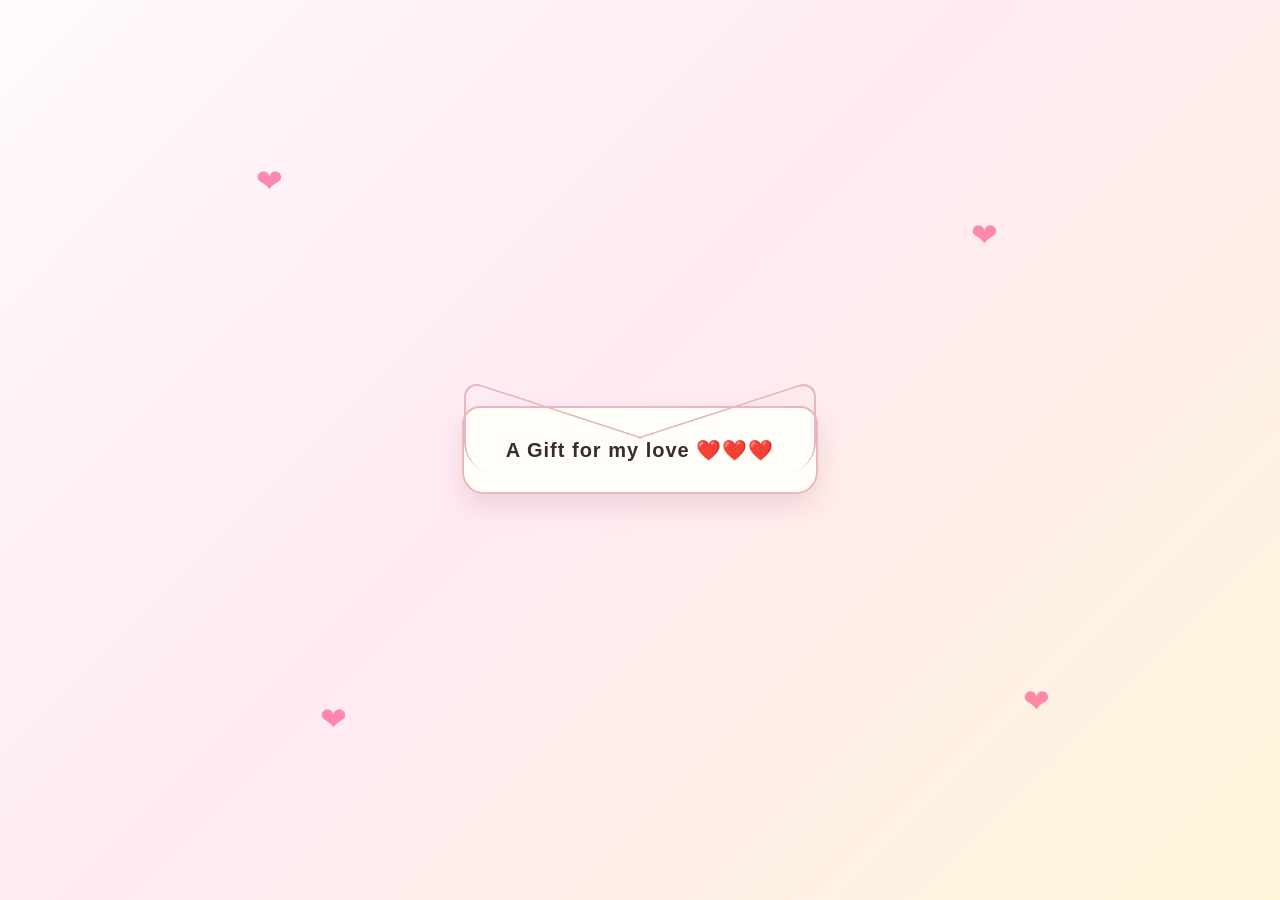
<file: index.html>
<!DOCTYPE html>
<html lang="en">
<head>
    <meta charset="UTF-8">
    <meta name="viewport" content="width=device-width, initial-scale=1.0">
    <title>For My Love</title>
    <link rel="stylesheet" href="style.css">
</head>
<body class="landing-page">
    <div class="love-scene">
        <div class="floating-heart heart-1">❤</div>
        <div class="floating-heart heart-2">❤</div>
        <div class="floating-heart heart-3">❤</div>
        <div class="floating-heart heart-4">❤</div>

        <div class="letter-wrap">
            <a href="page2.html" class="love-letter">A Gift for my love ❤️❤️❤️</a>
        </div>
    </div>
</body>
</html>
</file>
<file: style.css>
body {
    margin: 0;
    font-family: Arial, sans-serif;
}

.landing-page {
    min-height: 100vh;
    background: linear-gradient(135deg, #fffafc 0%, #ffeaf3 45%, #fff5d9 100%);
    display: flex;
    align-items: center;
    justify-content: center;
    overflow: hidden;
}

.love-scene {
    position: relative;
    display: flex;
    align-items: center;
    justify-content: center;
    width: 100%;
    min-height: 100vh;
}

.floating-heart {
    position: absolute;
    font-size: 2rem;
    color: #ff5d8f;
    opacity: 0.7;
    animation: floatHeart 4s ease-in-out infinite;
}

.heart-1 { top: 18%; left: 20%; }
.heart-2 { top: 24%; right: 22%; animation-delay: 0.8s; }
.heart-3 { bottom: 18%; left: 25%; animation-delay: 1.2s; }
.heart-4 { bottom: 20%; right: 18%; animation-delay: 1.7s; }

.letter-wrap {
    display: flex;
    align-items: center;
    justify-content: center;
    position: relative;
    z-index: 1;
}

.love-letter {
    display: inline-block;
    background: #fffef9;
    color: #3d2a2a;
    text-decoration: none;
    padding: 30px 42px;
    border: 2px solid #e7b9bb;
    border-radius: 18px 18px 22px 22px;
    box-shadow: 0 12px 26px rgba(166, 95, 119, 0.18);
    font-size: 1.25rem;
    font-weight: 700;
    letter-spacing: 0.05em;
    position: relative;
    transition: transform 0.2s ease, box-shadow 0.2s ease;
}

.love-letter::before,
.love-letter::after {
    content: "";
    position: absolute;
    top: 0;
    width: 50%;
    height: 100%;
    background: transparent;
    pointer-events: none;
}

.love-letter::before {
    left: 0;
    transform: skewY(18deg);
    border-left: 2px solid #e7b9bb;
    border-top: 2px solid #e7b9bb;
    border-radius: 18px 0 0 22px;
}

.love-letter::after {
    right: 0;
    transform: skewY(-18deg);
    border-right: 2px solid #e7b9bb;
    border-top: 2px solid #e7b9bb;
    border-radius: 0 18px 22px 0;
}

.love-letter:hover {
    transform: translateY(-3px) scale(1.02);
    box-shadow: 0 16px 32px rgba(166, 95, 119, 0.22);
}

@keyframes floatHeart {
    0%, 100% {
        transform: translateY(0) scale(1);
    }
    50% {
        transform: translateY(-14px) scale(1.08);
    }
}

.jazz-page {
    margin: 0;
    background-color: yellow;
    overflow-x: hidden;
    position: relative;
}

.jazz-page header {
    display: flex;
    justify-content: center;
    align-items: flex-start;
    padding-top: 30px;
}

.jazz-page h1 {
    text-align: center;
    margin: 0;
    font-size: 3rem;
    font-family: "Trebuchet MS", "Segoe UI", cursive, sans-serif;
    font-weight: 900;
    letter-spacing: 0.08em;
    text-transform: uppercase;
    color: #1f1f1f;
}

.jazz-page h1 em {
    font-style: italic;
    font-family: "Georgia", "Times New Roman", serif;
    color: #3a2a1d;
    text-transform: none;
    letter-spacing: 0.04em;
}

.jazz-page main {
    padding: 30px 0 10px;
}

.jazz-page footer {
    padding-bottom: 30px;
}

.marquee {
    width: 100%;
    overflow: hidden;
    white-space: nowrap;
    position: relative;
}

.marquee-track {
    display: inline-flex;
    align-items: flex-start;
    gap: 20px;
    padding: 10px 0;
    min-width: max-content;
    animation: scroll 8s linear infinite;
}

.marquee.fast .marquee-track {
    animation-duration: 5s;
}

.bottom-fast .marquee-track {
    animation-duration: 4s;
}

.marquee-track img {
    display: block;
    background: transparent;
    border: none;
    padding: 0;
    width: 180px;
    max-width: 30vw;
    height: auto;
    flex-shrink: 0;
}

.stagger.up {
    margin-top: 30px;
}

.stagger.down {
    margin-top: 0;
}

.floating-scene {
    position: fixed;
    inset: 0;
    pointer-events: none;
    overflow: hidden;
    z-index: 10;
}

.floating-photo {
    position: absolute;
    width: 130px;
    opacity: 0.8;
    filter: drop-shadow(0 6px 10px rgba(0, 0, 0, 0.12));
    animation: flyRandom 14s ease-in-out infinite;
}

.photo-1 {
    left: 5%;
    top: 20%;
    animation-delay: 0s;
}

.photo-2 {
    left: 28%;
    top: 42%;
    animation-delay: 2s;
    animation-duration: 16s;
}

.photo-3 {
    left: 52%;
    top: 14%;
    animation-delay: 1s;
    animation-duration: 12s;
}

.photo-4 {
    left: 70%;
    top: 48%;
    animation-delay: 3s;
    animation-duration: 18s;
}

.photo-5 {
    left: 82%;
    top: 28%;
    animation-delay: 4s;
    animation-duration: 15s;
}

.photo-6 {
    left: 15%;
    top: 66%;
    animation-delay: 2.5s;
    animation-duration: 17s;
}

@keyframes flyRandom {
    0% {
        transform: translate(0, 0) rotate(0deg) scale(1);
    }
    20% {
        transform: translate(60px, -80px) rotate(12deg) scale(1.06);
    }
    45% {
        transform: translate(180px, 90px) rotate(-18deg) scale(1.12);
    }
    70% {
        transform: translate(-120px, 160px) rotate(22deg) scale(0.98);
    }
    100% {
        transform: translate(220px, -110px) rotate(-10deg) scale(1.04);
    }
}

@keyframes scroll {
    from {
        transform: translateX(0);
    }
    to {
        transform: translateX(-50%);
    }
}
</file>
